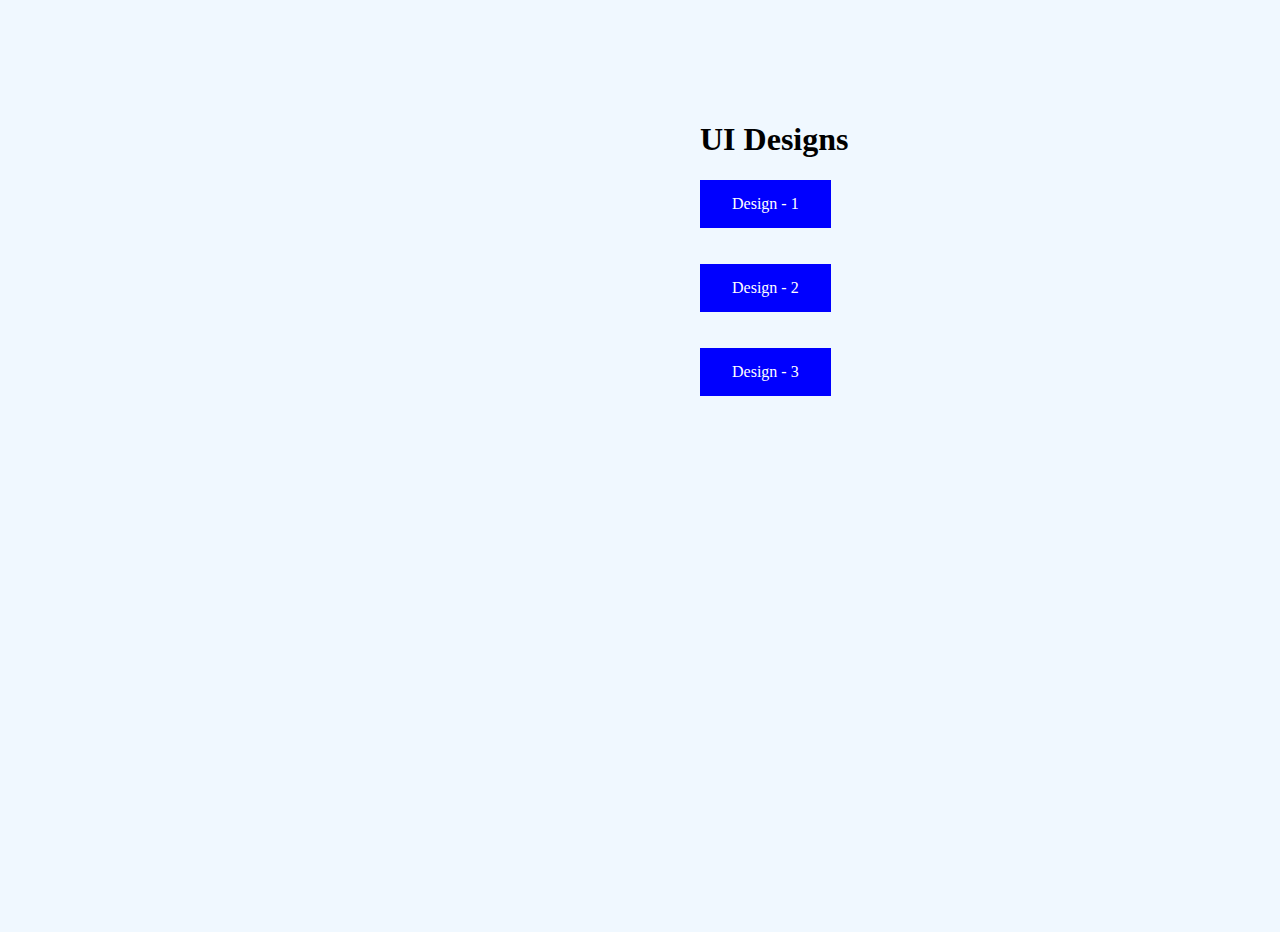
<file: lab3/assignment/index.html>
<!DOCTYPE html>
<html>
<head>
	<title>
		Home
	</title>
	<style type="text/css">

	body {
	align-content: center;
  	margin-top: 100px;
  	margin-bottom: 500px;
  	margin-right: 350px;
  	margin-left: 700px;
  	background: aliceblue;
	}
	.button {
		background-color: blue; /* Green */
		border: none;
		color: white;
		padding: 15px 32px;
		text-align: center;
		text-decoration: none;
		display: inline-block;
		font-size: 16px;
	}
		
	</style>
</head>
<body>
	<h1>UI Designs</h1>
	<a class="button" href="index1.html">Design - 1 </a><br><br><br>
	<a class="button" href="index2.html">Design - 2 </a><br><br><br>
	<a class="button" href="index3.html">Design - 3 </a><br><br><br>

</body>
</html>
</file>
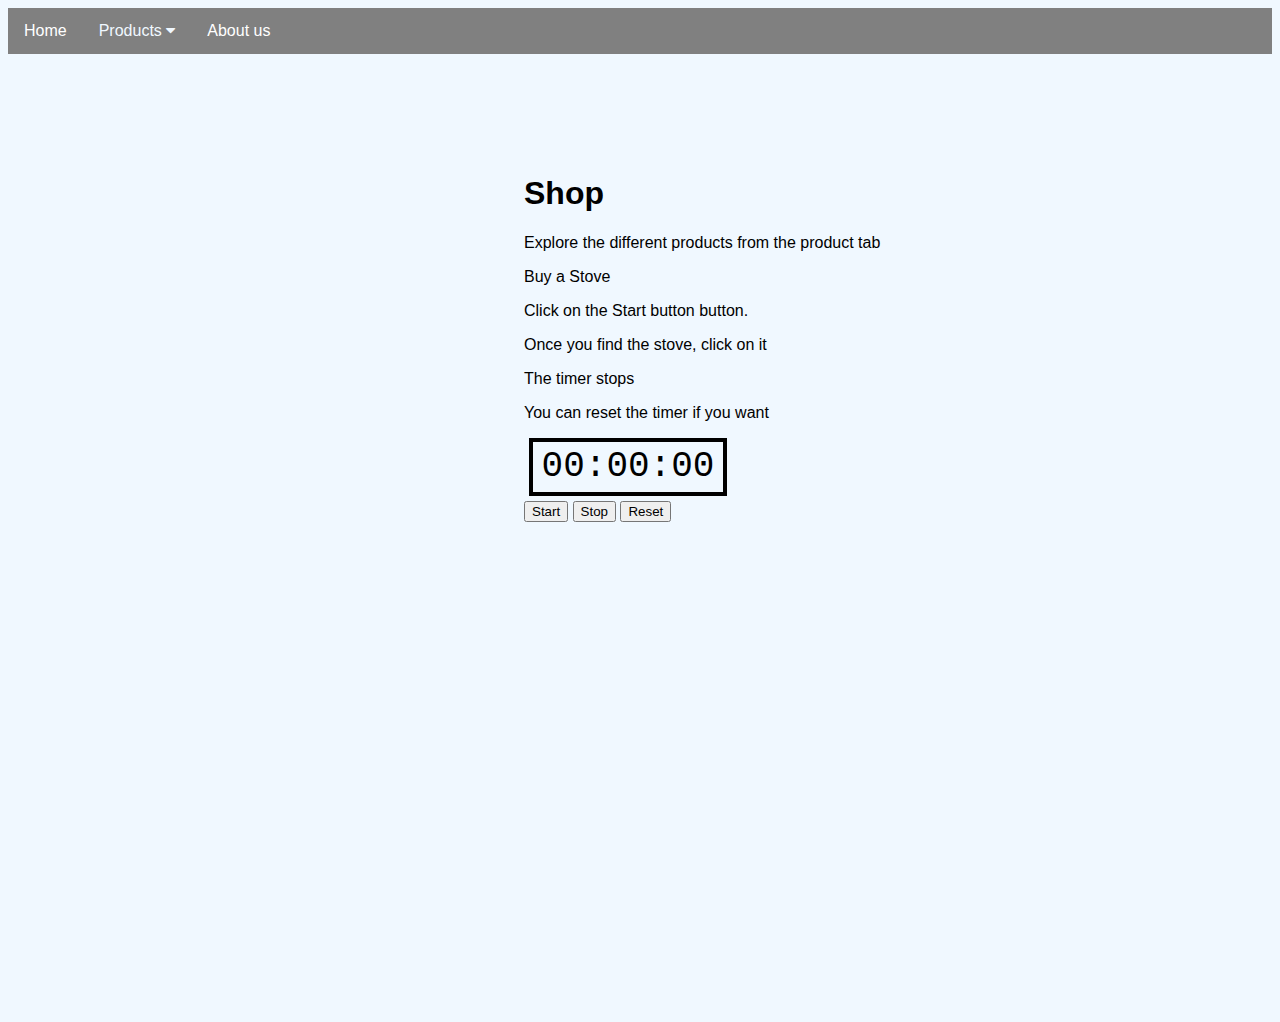
<file: lab3/assignment/index1.html>
<!DOCTYPE html>
<html>
<head>
<meta name="viewport" content="width=device-width, initial-scale=1">
<link rel="stylesheet" href="https://cdnjs.cloudflare.com/ajax/libs/font-awesome/4.7.0/css/font-awesome.min.css">
<link rel="stylesheet" href="style.css">

 
</head>
<body>

<div class="navbar">
  <a href="#home">Home</a>
  <div class="dropdown">
    <button class="dropbtn">Products 
      <i class="fa fa-caret-down"></i>
    </button>
    <div class="dropdown-content">
     
      <a href="#">Airpods</a>
      
      <a href="#">Video game</a>
      <a href="#">DVD player</a>
      <a href="#">Camera</a>
      <a href="#">Air Conditioner</a>
      <a href="#">Dish washer</a>
      <a href="#">Mobile</a>
      <a href="#">Water Heater</a>
      <a href="#">Sofa</a>
      <a href="#"onClick="timer.stop()">Stove</a>
      <a href="#">Couch</a>
     
      <a href="#">Bed</a>
      <a href="#">Study Table</a>
    </div>
  </div> 
  <a href="#contact">About us</a>
</div>


<div style="padding:0 16px" class = "instructions">
  <h1>Shop</h1>
  <p> Explore the different products from the product tab </p>
  <p>Buy a Stove</p> 
  <p>Click on the Start button button.</p> 
  <p> Once you find the stove, click on it</p>
  <p> The timer stops</p>
  <p> You can reset the timer if you want </p>
 
  <div class="timer">
      <span class="hour">00</span>:<span class="minute">00</span>:<span class="second">10</span>
  </div>
  <div class="control">
    <button onClick="timer.start(1000)">Start</button> 
    <button onClick="timer.stop()">Stop</button> 
    <button onClick="timer.reset(0)">Reset</button> 
            
  </div>
</div>
<script src="https://cdnjs.cloudflare.com/ajax/libs/jquery/3.2.1/jquery.min.js"></script>
<script src="script.js"></script>
</body>
</html>
</file>
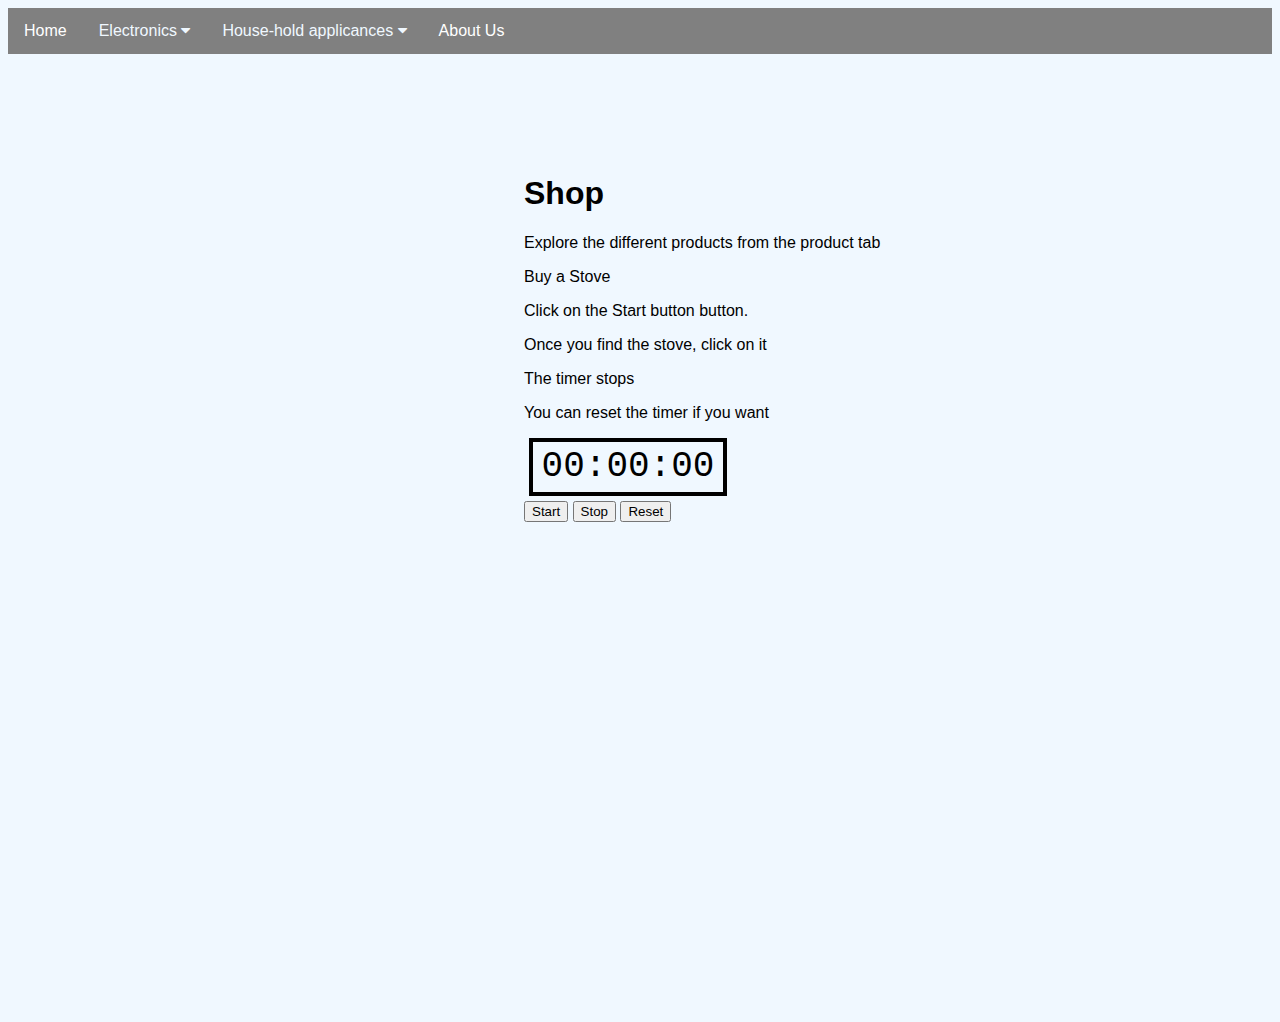
<file: lab3/assignment/index2.html>
<!DOCTYPE html>
<html>
<head>
<meta name="viewport" content="width=device-width, initial-scale=1">
<link rel="stylesheet" href="https://cdnjs.cloudflare.com/ajax/libs/font-awesome/4.7.0/css/font-awesome.min.css">
<link rel="stylesheet" href="style.css">


 
</head>
<body>

<div class="navbar">
  <a href="#home">Home</a>
  
  <div class="dropdown">
    <button class="dropbtn">Electronics
      <i class="fa fa-caret-down"></i>
    </button>
    <div class="dropdown-content">
      <a href="#">Camera</a>
      <a href="#">Airpods</a>
      <a href="#">Mobile</a>
      <a href="#">Video game</a>
      <a href="#">DVD player</a>
    </div>
  </div>
  <div class="dropdown">
    <button class="dropbtn">House-hold applicances 
      <i class="fa fa-caret-down"></i>
    </button>
    <div class="dropdown-content">
      
     
      <a href="#">Dish washer</a>
      <a href="#">Water Heater</a>
      <a href="#">Air Conditioner</a>
      <a href="#">Sofa</a>
      <a href="#" onClick="timer.stop()">Stove</a>
      <a href="#">Couch</a>
      
      <a href="#">Bed</a>
      <a href="#" >Study Table</a>
    </div>
  </div> 
  <a href="#contact">About Us</a>
</div>



<div style="padding:0 16px" class = "instructions">
  <h1>Shop</h1>
  <p> Explore the different products from the product tab </p>
  <p>Buy a Stove</p> 
  <p>Click on the Start button button.</p> 
  <p> Once you find the stove, click on it</p>
  <p> The timer stops</p>
  <p> You can reset the timer if you want </p>

  <div class="timer">
      <span class="hour">00</span>:<span class="minute">00</span>:<span class="second">10</span>
  </div>
  <div class="control">
    <button onClick="timer.start(1000)">Start</button> 
    <button onClick="timer.stop()">Stop</button> 
    <button onClick="timer.reset(0)">Reset</button> 
            
  </div>
</div>
<script src="https://cdnjs.cloudflare.com/ajax/libs/jquery/3.2.1/jquery.min.js"></script>
<script src="script.js"></script>
</body>
</html>
</file>
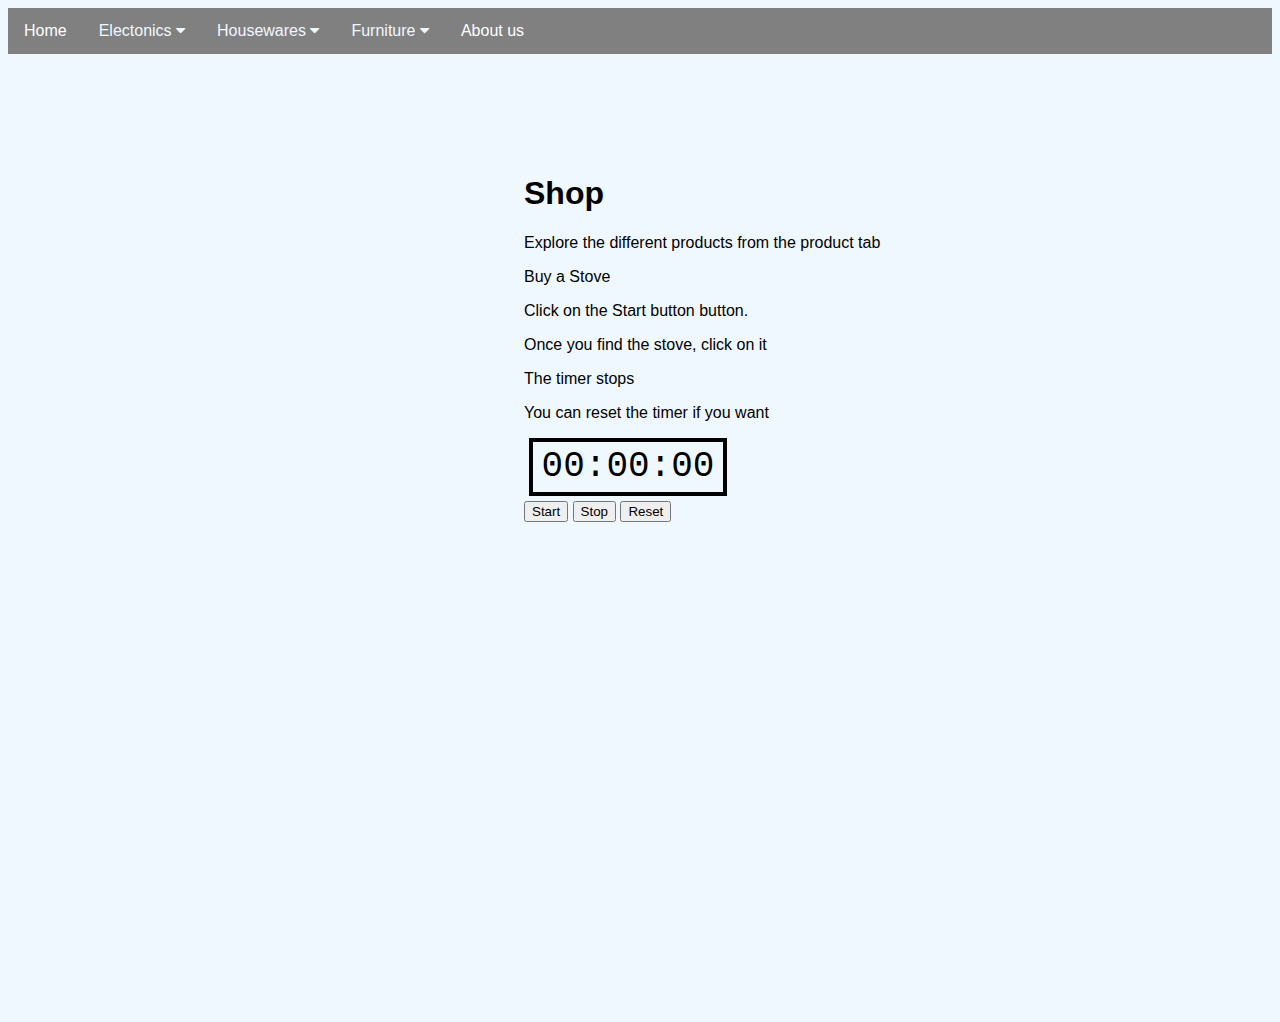
<file: lab3/assignment/index3.html>
<!DOCTYPE html>
<html>
<head>
<meta name="viewport" content="width=device-width, initial-scale=1">
<link rel="stylesheet" href="https://cdnjs.cloudflare.com/ajax/libs/font-awesome/4.7.0/css/font-awesome.min.css">
<link rel="stylesheet" href="style.css">

 
</head>
<body>

<div class="navbar">
  <a href="#home">Home</a>
  
  <div class="dropdown">
    <button class="dropbtn">Electonics 
      <i class="fa fa-caret-down"></i>
    </button>
    <div class="dropdown-content">
      <a href="#">Camera</a>
      <a href="#">Airpods</a>
      <a href="#">Mobile</a>
      <a href="#">Video game</a>
      <a href="#">DVD player</a>
    </div>
  </div>
  <div class="dropdown">
    <button class="dropbtn">Housewares 
      <i class="fa fa-caret-down"></i>
    </button>
    <div class="dropdown-content">
      <a href="#">Air Conditioner</a>
      <a href="#">Dish washer</a>
      <a href="#">Water Heater</a>
      <a href="#" onClick="timer.stop()">Stove</a>
    </div>
  </div>
  <div class="dropdown">
    <button class="dropbtn">Furniture 
      <i class="fa fa-caret-down"></i>
    </button>
    <div class="dropdown-content">
      <a href="#">Couch</a>
      <a href="#">Sofa</a>
      <a href="#">Bed</a>
      <a href="#" >Study Table</a>
    </div>
  </div> 
  <a href="#contact">About us</a>
</div>

<div style="padding:0 16px" class = "instructions">
  <h1>Shop</h1>
  <p> Explore the different products from the product tab </p>
  <p>Buy a Stove</p> 
  <p>Click on the Start button button.</p> 
  <p> Once you find the stove, click on it</p>
  <p> The timer stops</p>
  <p> You can reset the timer if you want </p>
 
  <div class="timer">
      <span class="hour">00</span>:<span class="minute">00</span>:<span class="second">10</span>
  </div>
  <div class="control">
    <button onClick="timer.start(1000)">Start</button> 
    <button onClick="timer.stop()">Stop</button> 
    <button onClick="timer.reset(0)">Reset</button> 
            
  </div>
</div>
<script src="https://cdnjs.cloudflare.com/ajax/libs/jquery/3.2.1/jquery.min.js"></script>
<script src="script.js"></script>
</body>
</html>
</file>
<file: lab3/assignment/style.css>
body {
  font-family: Arial, Helvetica, sans-serif;
  background: aliceblue
  
}
.instructions{
  align-content: center;
  margin-top: 100px;
  margin-bottom: 500px;
  margin-right: 350px;
  margin-left: 500px;

}

.navbar {
  overflow: hidden;
  background-color: gray;
}

.navbar a {
  float: left;
  font-size: 16px;
  color: white;
  text-align: center;
  padding: 14px 16px;
  text-decoration: none;
}

.dropdown {
  float: left;
  overflow: hidden;
}

.dropdown .dropbtn {
  font-size: 16px;  
  border: none;
  outline: none;
  color: aliceblue;
  padding: 14px 16px;
  background-color: inherit;
  font-family: inherit;
  margin: 0;
}

.navbar a:hover, .dropdown:hover .dropbtn {
  background-color: blue;
}

.dropdown-content {
  display: none;
  position: absolute;
  background-color: #f9f9f9;
  min-width: 160px;
  box-shadow: 0px 8px 16px 0px rgba(0,0,0,0.2);
  z-index: 1;
}

.dropdown-content a {
  float: none;
  color: black;
  padding: 12px 16px;
  text-decoration: none;
  display: block;
  text-align: left;
}

.dropdown-content a:hover {
  background-color: #ddd;
}

.dropdown:hover .dropdown-content {
  display: block;
}

div.timer {
    border:4px black solid;
    width:190px;
    height:50px;
    line-height:50px;
    font-size:36px;
    font-family:"Courier New", Courier, monospace;
    text-align:center;
    margin:5px;
}
</file>
